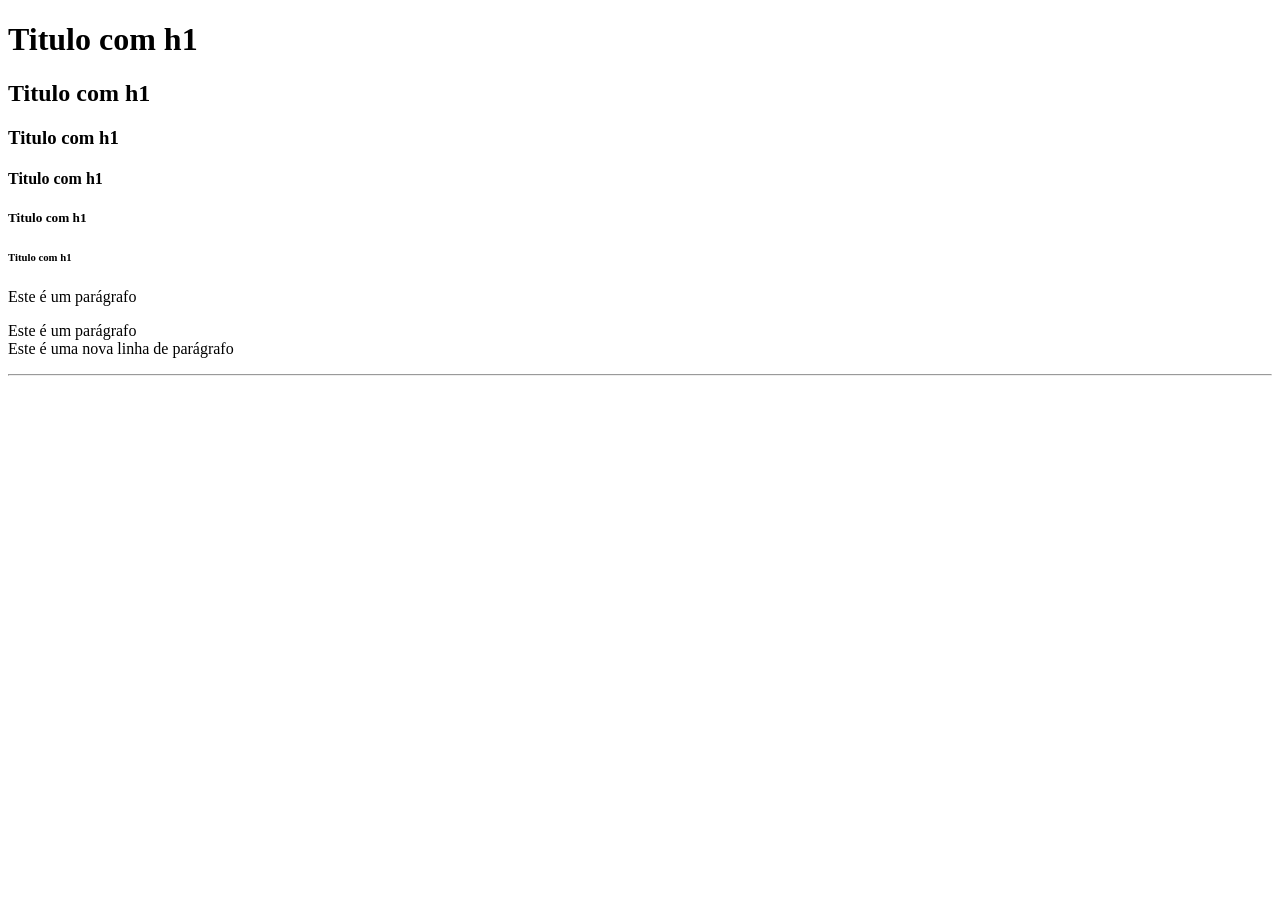
<file: index.html>
<!DOCTYPE html>
 <html lang="pt-BR">
 <head>
    <meta charset="UTF-8">
    <meta name="viewport" content="width=device-width , initial-scale=1.0">
    <title>Codificação Front-End</title>
 </head>
 <body>
      <h1>Titulo com h1</h1>  
      <h2>Titulo com h1</h2>  
      <h3>Titulo com h1</h3>  
      <h4>Titulo com h1</h4>  
      <h5>Titulo com h1</h5>  
      <h6>Titulo com h1</h6>
      <p>Este é um parágrafo</p>
      <!--Este é um comentário -->
      <P>Este é um parágrafo<br>
        Este é uma nova linha de parágrafo</P>
      <hr>
 </body>
 </html>
</file>
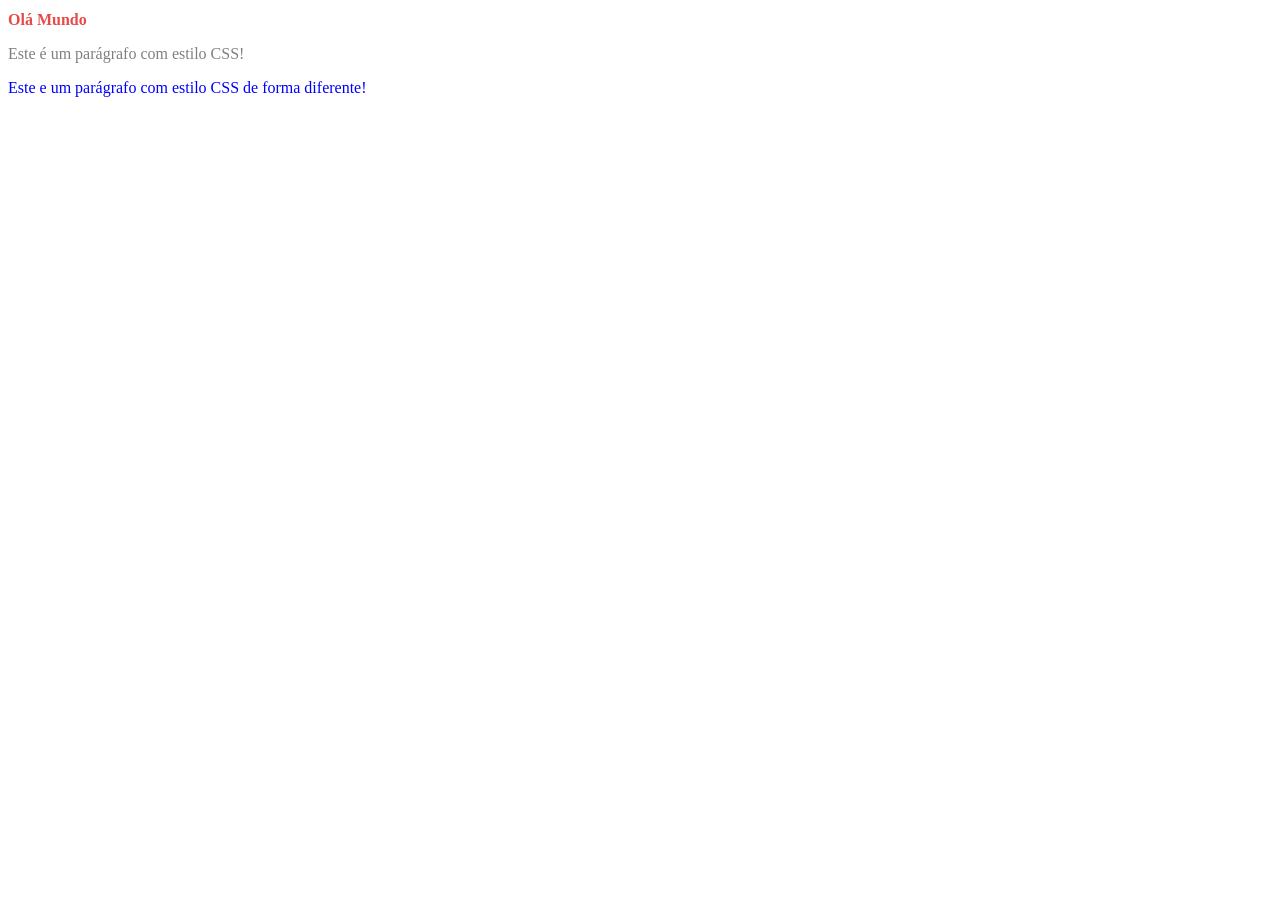
<file: modulo_css/index.html>
<!DOCTYPE html>
<html lang="pt-BR">
<head>
    <meta charset="UTF-8">
    <meta name="viewport" content="width=device-width, initial-scale=1.0">
    <title>Document</title>
    <!--Chamar o arquivo CSS nesta página-->
    <link rel="stylesheet" href="css/estilo.css">
    <!--Utilizar o CSS para testes rápidos-->
    <style>
        p {
            color: gray;
        }
    </style>
</head>
<body>
    <h1>Olá Mundo</h1>
    <p>Este é um parágrafo com estilo CSS!</p>
    <p style="color: blue">Este e um parágrafo com estilo CSS de forma diferente!</p>
</body>
</html>
</file>
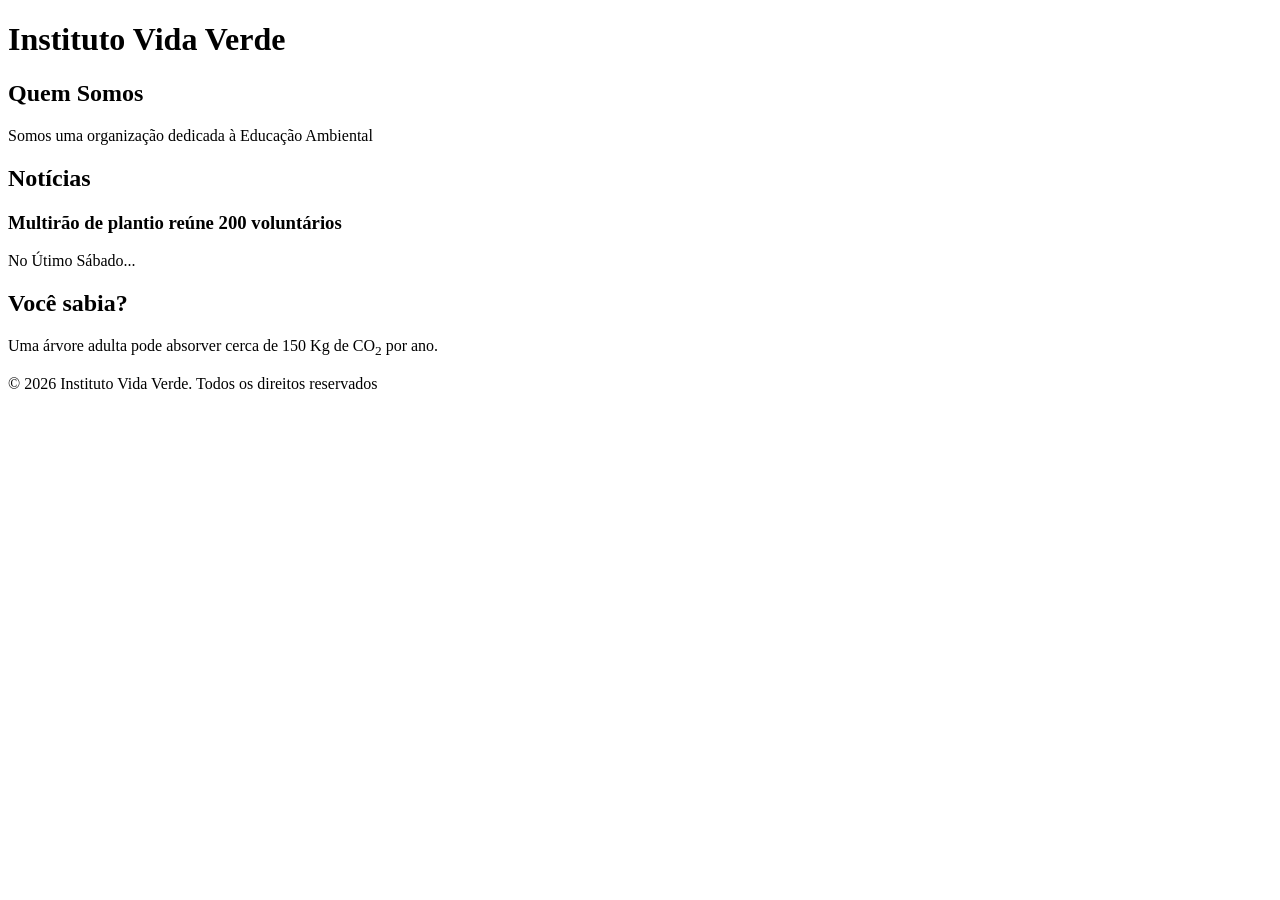
<file: index2.html>
<!DOCTYPE html>
<html lang="pt-BR">
<head>
    <meta charset="UTF-8">
    <meta name="viewport" content="width=device-width, initial-scale=1.0">
    <title>Tags Semâticas</title>
</head>
<body>
    <header> <!-- Tag de Cabeçalho da Página-->
        <h1>Instituto Vida Verde</h1>
        <hav></hav> <!--Bloco de links de Navegação-->
    </header>
    <main> <!--Conteúdo Principal da Página-->
        <section>
            <h2> Quem Somos</h2>
            <p>Somos uma organização dedicada à Educação Ambiental</p>
        </section>
        <section>
            <h2>Notícias</h2>
            <article>
                <h3>Multirão de plantio reúne 200 voluntários</h3>
                <p>No Útimo Sábado...</p>
            </article>
        </section>
        <aside> <!--Conteúdo Complementar-->
            <h2> Você sabia?</h2>
            <p>Uma árvore adulta pode absorver cerca de 150 Kg de CO<sub>2</sub> por ano.
            </p>
        </aside>
        <footer>
            <p>&copy; 2026 Instituto Vida Verde. Todos os direitos reservados
            </p>
        </footer>
    </main>
</body>
</html>
</file>
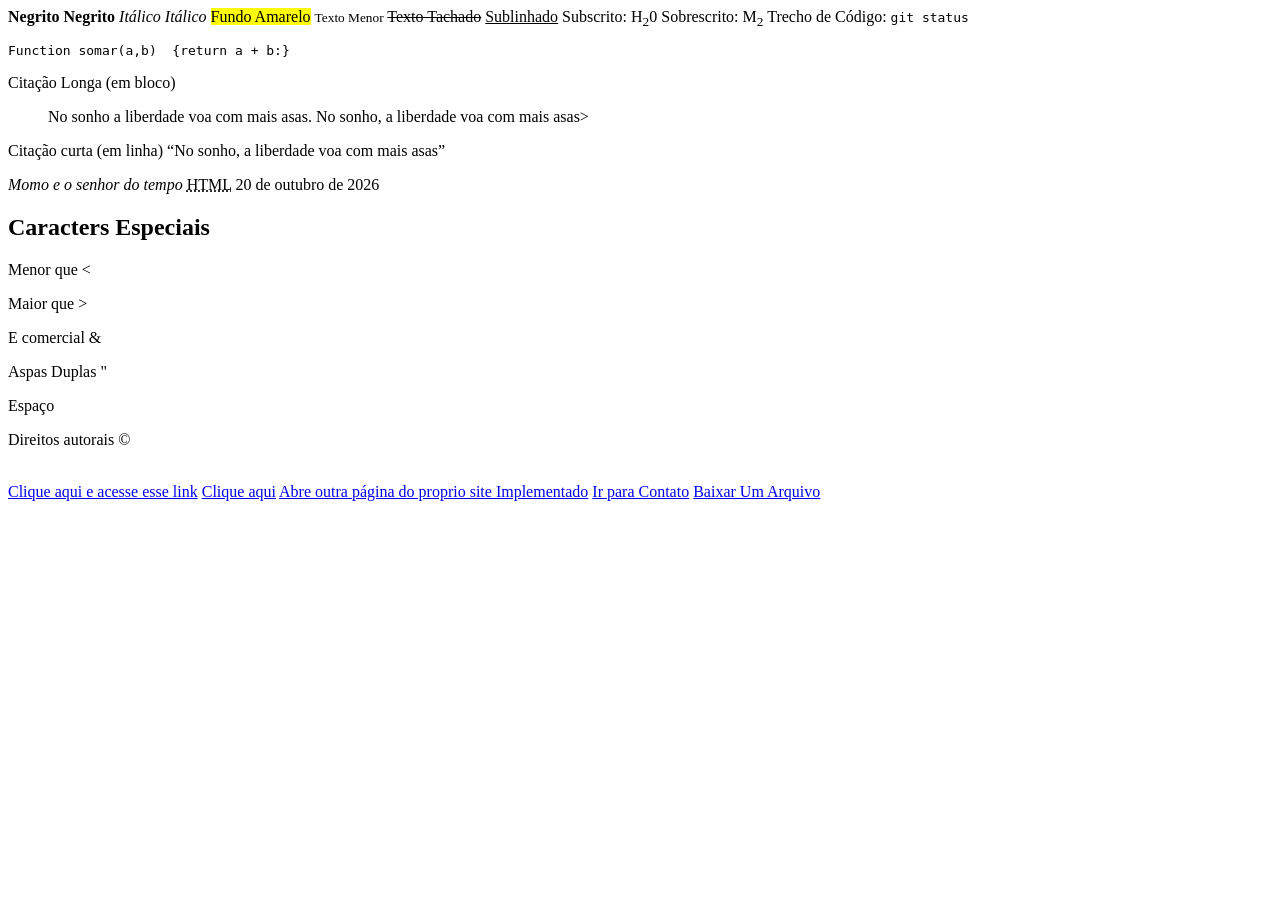
<file: index3.html>
<!DOCTYPE html>
<html lang="pt-BR">
<head>
    <meta charset="UTF-8">
    <meta name="viewport" content="width=device-width, initial-scale=1.0">
    <title>Formação de texto</title>
</head>
<body>
    <strong>Negrito</strong>
    <b>Negrito</b>
    <em>Itálico</em>
    <i>Itálico</i>
    <mark>Fundo Amarelo</mark>
    <small>Texto Menor</small>
    <del>Texto Tachado</del>
    <ins>Sublinhado</ins>
    Subscrito: H<sub>2</sub>0
    Sobrescrito: M<sub>2</sub>
    Trecho de Código: <code> git status</code>
    <pre>Function somar(a,b)  {return a + b:}</pre>
    <p> Citação Longa (em bloco)
        <blockquote>No sonho a liberdade voa com mais asas.
            No sonho, a liberdade voa com mais asas>
        </blockquote>
    </p>
    <p>Citação curta (em linha)
        <q>No sonho, a liberdade voa com mais asas</q>
    </p>
    <cite>Momo e o senhor do tempo</cite>
    <abbr title="Linguagem de Marcação de Hipertexto">HTML</abbr>
    <time datetime="2026-10-20">20 de outubro de 2026</time>

    <h2>Caracters Especiais</h2>
    <p>Menor que &lt;</p>
    <p>Maior que &gt;</p>
    <p>E comercial &amp;</p>
    <p>Aspas Duplas &quot;</p>
    <p>Espaço &nbsp;</p>
    <p>Direitos autorais &copy;</p>
     
    <br>
    <a href="https:/www.google.com">Clique aqui e acesse esse link</a>
    <a href="https:/www.google.com" target="_blank">Clique aqui</a>
    <!--Abre em uma nova guia-->
    <a href="index.html">Abre outra página do proprio site Implementado</a>
    <a href="#contato">Ir para Contato</a>
    <a href="contato.pdf" dowload="">Baixar Um Arquivo</a>
</body>
</html>
</file>
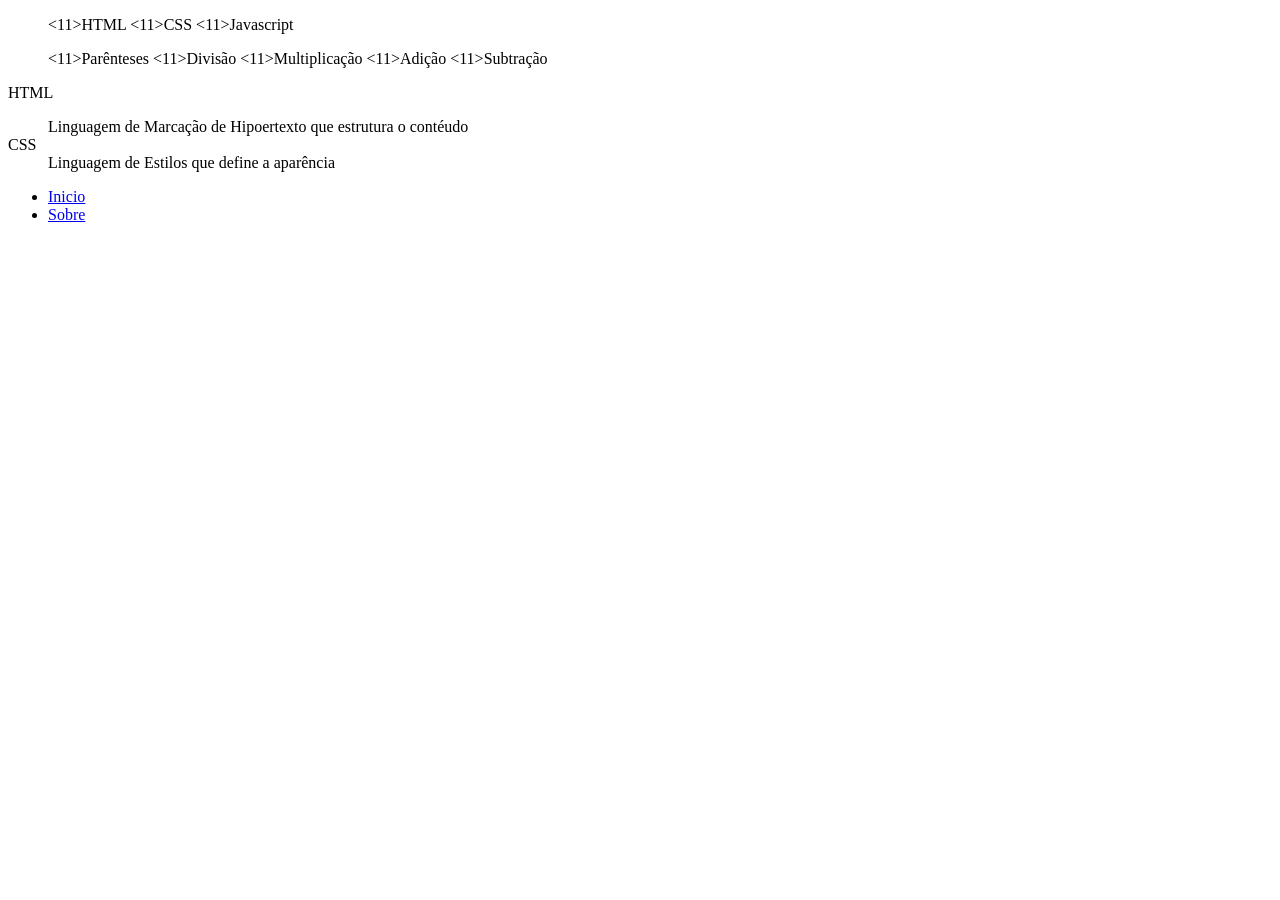
<file: index4.html>
<!DOCTYPE html>
<html lang="pt-BR">
<head>
    <meta charset="UTF-8">
    <meta name="viewport" content="width=device-width, initial-scale=1.0">
    <title>Document</title>
</head>
<body>
    <ul>
        <11>HTML</11>
        <11>CSS</11>
        <11>Javascript</11>
    </ul>
    <!--Listas Numeradas / Não Ordenada-->
    <ol>
        <11>Parênteses</11>
        <11>Divisão</11>
        <11>Multiplicação</11>
        <11>Adição</11>
        <11>Subtração</11>
    </ol>
    <!--<ol type=""></ol> Definir o tipo de marcador A, a, i, T, 1-->
    <!--<ol start="2"></ol> Definir o número inicial da lista-->
    <!--<ol reversed></ol> Contagem Decrescente-->
    <!-- Lista de Descrição (Glossário/FAQ)-->
     <dl>
        <dl>HTML</dl>
        <dd>Linguagem de Marcação de Hipoertexto que estrutura o contéudo</dd>

        <dt>CSS</dt>
        <dd>Linguagem de Estilos que define a aparência</dd>
     </dl>
     <!--Exemplo de Menu-->
     <nav aria-label="Menu principal">
        <ul>
            <li><a href="#inicio">Inicio</a></li>
            <li><a href="#sobre">Sobre</a> </li>
        </ul>
     </nav>
</body>
</html>
</file>
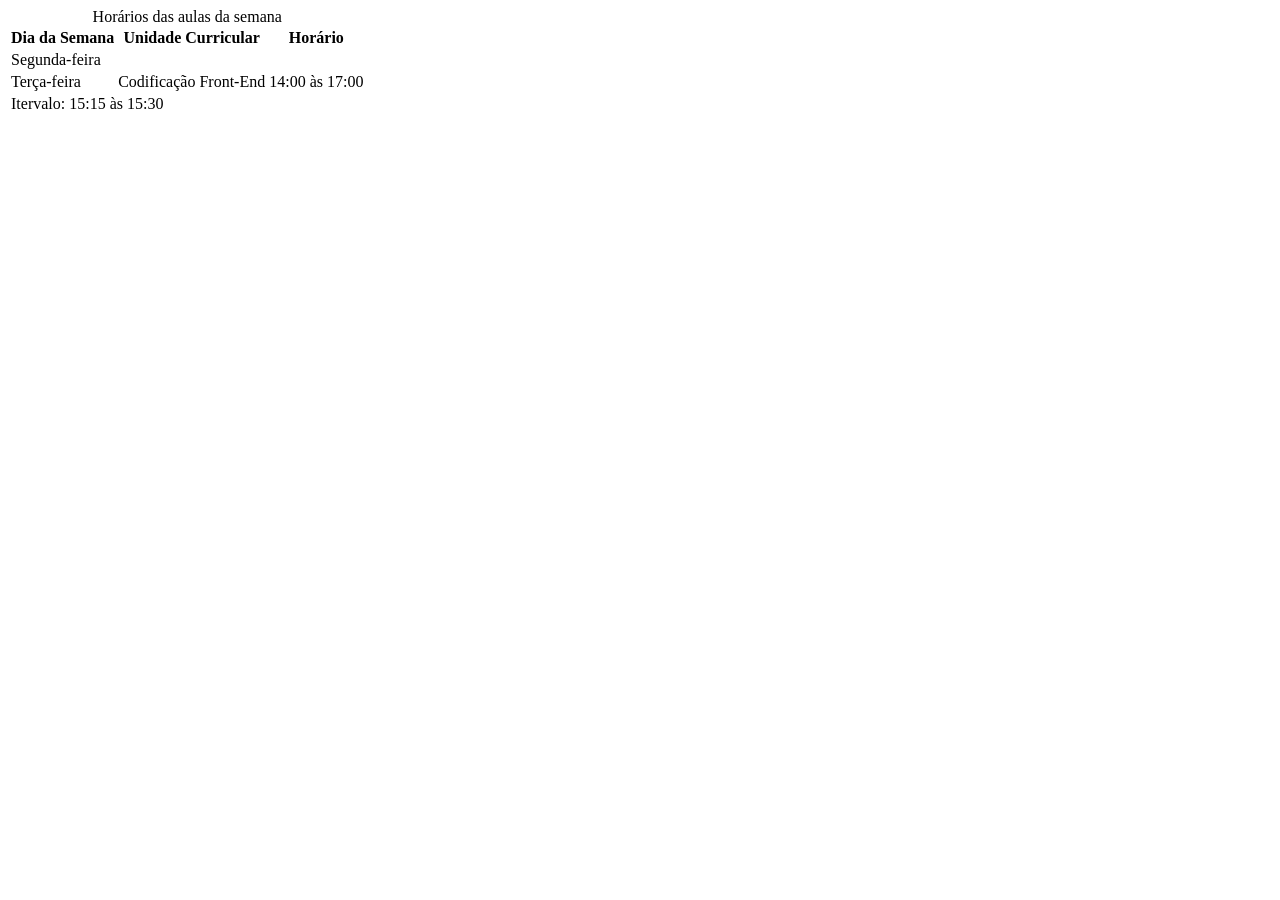
<file: index5.html>
<!DOCTYPE html>
<html lang="pt-BR">
<head>
    <meta charset="UTF-8">
    <meta name="viewport" content="width=device-width, initial-scale=1.0">
    <title>Tabelas</title>
</head>
<body>
    <table>
        <caption>Horários das aulas da semana</caption> <!--Titulo da Tabela-->
        <thead> <!--Cabeçalho da Tabela-->
            <tr> <!--Linha da Tabela--> 
                <th scope="col">Dia da Semana</th>
                <th scope="col">Unidade Curricular</th>
                <th scope="col">Horário</th>
            </tr>
        </thead>
        <tbody>
            <tr>
                <td>Segunda-feira</td>
                <td></td>
                <td></td>
            </tr>
            <tr>
                <td>Terça-feira</td>
                <td>Codificação Front-End</td>
                <td>14:00 às 17:00</td>
            </tr>
        </tbody>
        <tfoot> <!--Rodapé da Tabela-->
            <tr>
                <td colspan="3">Itervalo: 15:15 às 15:30</td>
            </tr>
        </tfoot>
    </table>
</body>
</html>
</file>
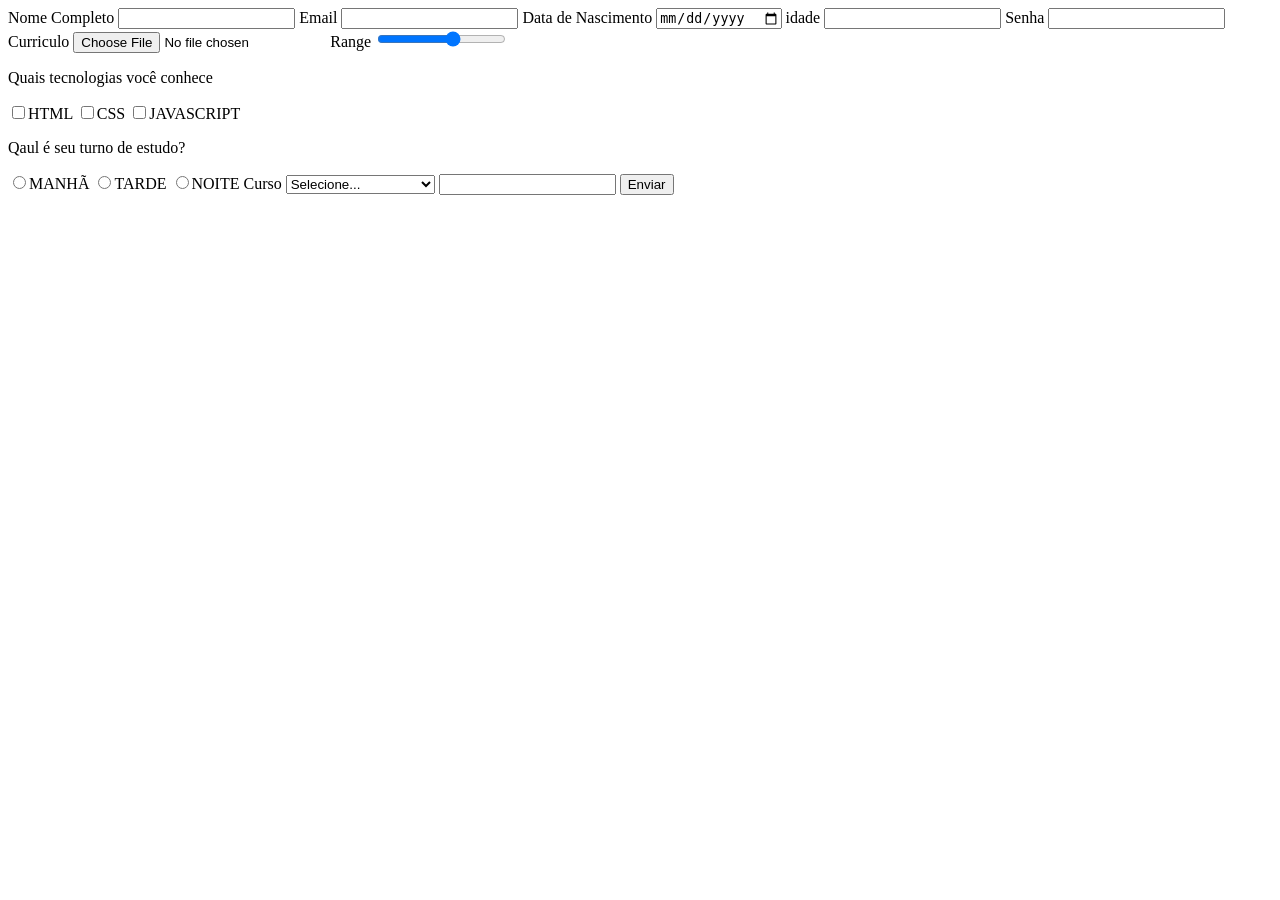
<file: index6.html>
<!DOCTYPE html>
<html lang="pt-BR">
<head>
    <meta charset="UTF-8">
    <meta name="viewport" content="width=device-width, initial-scale=1.0">
    <title>Formulários</title>
</head>
<body>
    <form action="index5.html" method="post">
        <label for="nomeCompleto">Nome Completo</label>
        <input type="text" id="nomeCompleto" name="nomeCompleto">
        <label> Email
            <input type="email" name="emailDoUsuário">
        </label">
        <label for="dataNascimento">Data de Nascimento</label>
        <input type="date" id="dataNascimento" name="dataNascimento">
        <label for="idade">idade</label>
        <input type="number" id="idade" name="idade">
        <label for="senha">Senha</label>
        <input type="password" id="senha" name="senha">
        <label for="cuirriculo">Curriculo</label>
        <input type="file" id="curriculo" name="curriculo" accept=".pdf">
        <label for="range">Range</label>
        <input type="range" min="0" max="10" step="2" id="range" name="range">
        <br>
        <!--Checkbox-->
        <p>Quais tecnologias você conhece</p>
        <label><input type="checkbox" name="tecnologia" value="html">HTML 
        </label>
        <label>
            <input type="checkbox" name="tecnologia" value="css">CSS
        </label>
        <label>
        <input type="checkbox" name="tecnologia" value="js">JAVASCRIPT
        </label>
        <p>Qaul é seu turno de estudo?</p>
        <label>
            <input type="radio" name="turno" value="manhã">MANHÃ
        </label>
        <label>
            <input type="radio" name="turno" value="tarde">TARDE
        </label>
        <label>
            <input type="radio" name="turno" value="noite">NOITE
        </label>
        <label for="curso">Curso</label>
        <select if="curso" name="curso">
            <option value="">Selecione...</option>
            <option value="informatica">Informatica</option>
            <optgroup label="Gestão">
                <option value="adm">Administração</option>        
                <option value="contabeis">Ciências contabeis</option>        
            </optgroup>
        </select>
        <label for="cidade"></label>
        <input list="cidades" id="cidade" name="cidade">
        <datalist id="cidades">
            <option value="Chapecó">
            <option value="Joinvile">
            <option value="Florianópolis">
        </datalist>

        <button type="submit">Enviar</button>
    </form>
    
</body>
</html>
</file>
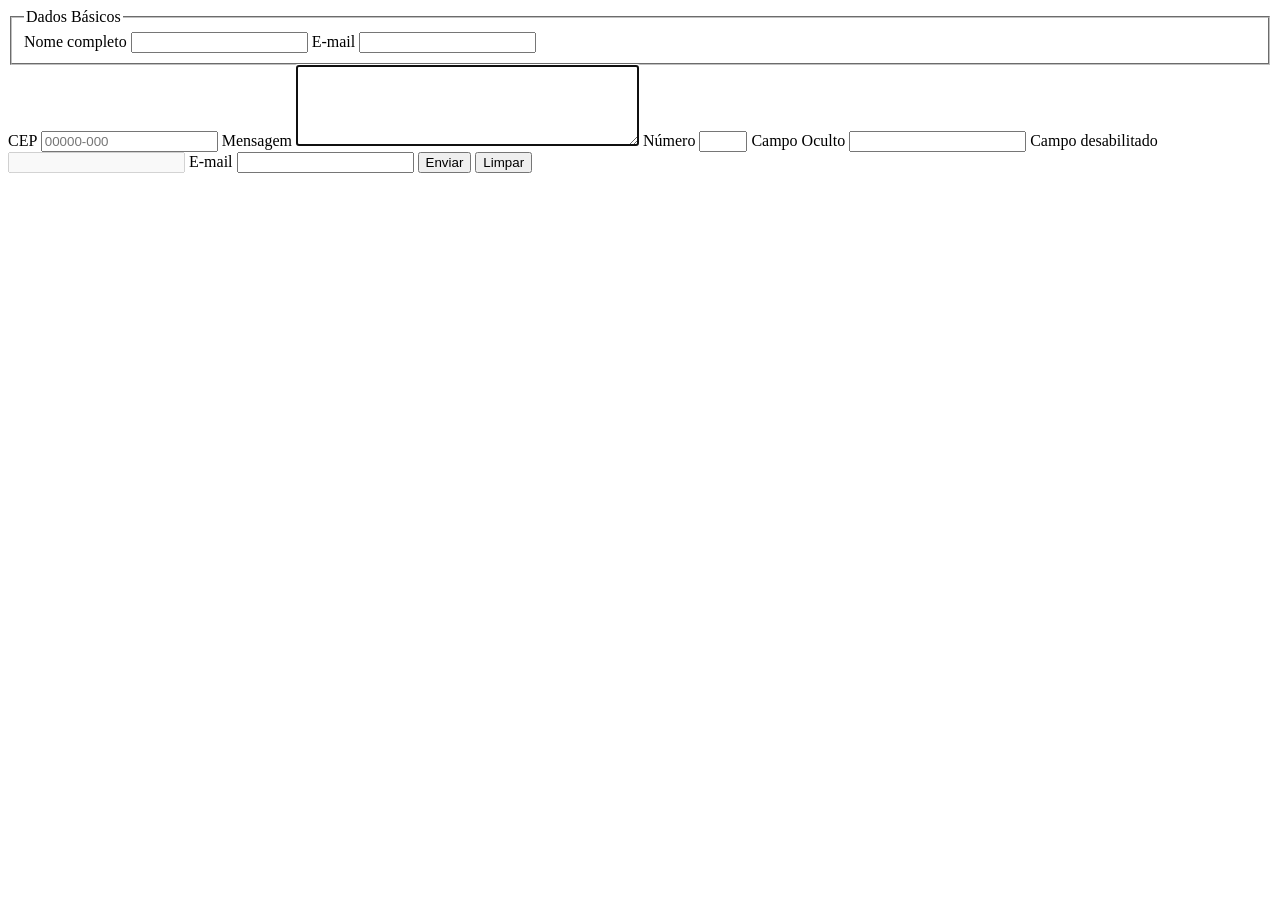
<file: index7.html>
<!DOCTYPE html>
<html lang="pt-BR">
<head>
    <meta charset="UTF-8">
    <meta name="viewport" content="width=device-width, initial-scale=1.0">
    <title>Formulários</title>
</head>
<body>
    <form>
        <fieldset>
            <legend>Dados Básicos</legend>
            <label for="nomeCompleto">Nome completo</label>
            <input type="text" id="nomeCompleto" name="Nomecompleto">
            <label for="email"> E-mail</label>
            <input type="email" id="email" name="email">
        </fieldset>
        <label for="cep">CEP</label>
        <input type="text" id="cep" name="cep" pattern="[0-9] {5}-[0-9] {3}" placeholder="00000-000" title="Formato: 00000-000" required>
        <label for="mensagem">Mensagem</label>
        <textarea id="mensagem" name="mensagem" rows="5" cols="40" minlength="3" maxlength="500" autofocus></textarea>
        <label for="numero">Número</label>
        <input type="number" id="number" name="numero" min="1" max="10">
        <label for="CampoOculto">Campo Oculto</label>
        <input type="text" id="CampoOculto" name="CampoOculto" readonly>
        <label for="desabilitado">Campo desabilitado</label>
        <input type="text" id="desabilitado" name="desabilitado" disabled>
        <label for="email">E-mail</label>
        <input type="email" id="email" name="email" autocomplete="email">
        <button type="submit">Enviar</button>
        <button type="reset">Limpar</button>
    </form>
</body>
</html>
</file>
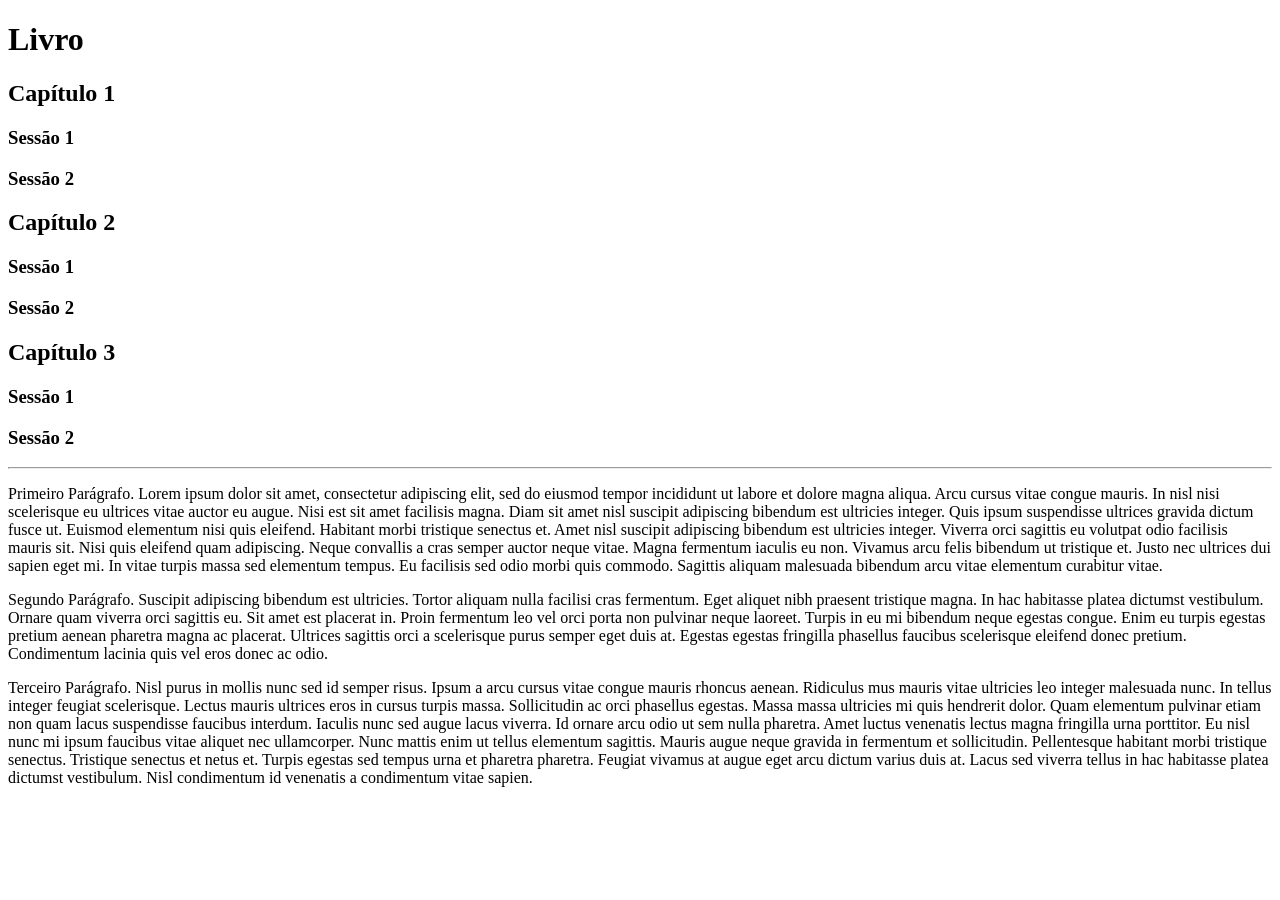
<file: indexAtividades.html>
<!DOCTYPE html>
<html lang="pt-BR">
<head>
    <meta charset="UTF-8">
    <meta name="viewport" content="width=device-width, initial-scale=1.0">
    <title>Atividaddes</title>
</head>
<body>
    <h1>Livro</h1>
    <h2>Capítulo 1</h2>
    <h3>Sessão 1</h3>
    <h3>Sessão 2</h3>

    <h2>Capítulo 2</h2>
    <h3>Sessão 1</h3>
    <h3>Sessão 2</h3>

    <h2>Capítulo 3</h2>
    <h3>Sessão 1</h3>
    <h3>Sessão 2</h3>

    <hr>
    <!--Atividade 2-->
    <p> Primeiro Parágrafo. Lorem ipsum dolor sit amet, consectetur adipiscing elit, sed do eiusmod tempor incididunt ut labore et dolore magna
aliqua. Arcu cursus vitae congue mauris. In nisl nisi scelerisque eu ultrices vitae auctor eu augue. Nisi est sit amet
facilisis magna. Diam sit amet nisl suscipit adipiscing bibendum est ultricies integer. Quis ipsum suspendisse ultrices
gravida dictum fusce ut. Euismod elementum nisi quis eleifend. Habitant morbi tristique senectus et. Amet nisl suscipit
adipiscing bibendum est ultricies integer. Viverra orci sagittis eu volutpat odio facilisis mauris sit. Nisi quis
eleifend quam adipiscing. Neque convallis a cras semper auctor neque vitae. Magna fermentum iaculis eu non. Vivamus arcu
felis bibendum ut tristique et. Justo nec ultrices dui sapien eget mi. In vitae turpis massa sed elementum tempus. Eu
facilisis sed odio morbi quis commodo. Sagittis aliquam malesuada bibendum arcu vitae elementum curabitur vitae.</p>

    <p>Segundo Parágrafo. Suscipit adipiscing bibendum est ultricies. Tortor aliquam nulla facilisi cras fermentum. Eget aliquet nibh praesent
tristique magna. In hac habitasse platea dictumst vestibulum. Ornare quam viverra orci sagittis eu. Sit amet est
placerat in. Proin fermentum leo vel orci porta non pulvinar neque laoreet. Turpis in eu mi bibendum neque egestas
congue. Enim eu turpis egestas pretium aenean pharetra magna ac placerat. Ultrices sagittis orci a scelerisque purus
semper eget duis at. Egestas egestas fringilla phasellus faucibus scelerisque eleifend donec pretium. Condimentum
lacinia quis vel eros donec ac odio.</p>

    <p>Terceiro Parágrafo. Nisl purus in mollis nunc sed id semper risus. Ipsum a arcu cursus vitae congue mauris rhoncus aenean. Ridiculus mus
mauris vitae ultricies leo integer malesuada nunc. In tellus integer feugiat scelerisque. Lectus mauris ultrices eros in
cursus turpis massa. Sollicitudin ac orci phasellus egestas. Massa massa ultricies mi quis hendrerit dolor. Quam
elementum pulvinar etiam non quam lacus suspendisse faucibus interdum. Iaculis nunc sed augue lacus viverra. Id ornare
arcu odio ut sem nulla pharetra. Amet luctus venenatis lectus magna fringilla urna porttitor. Eu nisl nunc mi ipsum
faucibus vitae aliquet nec ullamcorper. Nunc mattis enim ut tellus elementum sagittis. Mauris augue neque gravida in
fermentum et sollicitudin. Pellentesque habitant morbi tristique senectus. Tristique senectus et netus et. Turpis
egestas sed tempus urna et pharetra pharetra. Feugiat vivamus at augue eget arcu dictum varius duis at. Lacus sed
viverra tellus in hac habitasse platea dictumst vestibulum. Nisl condimentum id venenatis a condimentum vitae sapien.</p>

</body>
</html>
</file>
<file: modulo_css/css/estilo.css>
/*
    seletor {
        propriedade: valor;
        outra-propriedade: valor;
    }
*/
h1 {
    color: #e64b4b;
    font-size: 16px;
}
/*
Tipo de Seletores
    * (universal): Aplica o estilo a todos os elemnetos html
     tag (tipo(elemento)): Aplica estilo a todos os locais
      que tiver a mesma tag. EX: <p> <h1> <li>
    .destaque (classe): Elementos com class="destaque"
    #topo (id): Aplicado aos elementos com id="topo"
    a[target="_blank"] (atributo): Elemnetos com o atributo e
     valor indicados
    h1, h2, h3 (agrupamento)estilo aplicado a todos as
      tags listadas no agrupamento

Diferença de Classe e id: 
    Classe: Pode ser usada várias vezez na página  e um elemento
        pode ter várias Classes
    id: É unico na página e só utilizado uma vez 

Combinadores
-Descendente: Exemplo: nav a -> Todos os <a> dentro
- Filho DIreto: Exemplo: ul <li> que são filhos diretos de <ul>
- Irmão Adjacente: Exemplo: h2 + p -> 0 <0> imediatamente após um <h2>
- Irmãos Gerais: Exemplo: h2 ~ p -> Todos os tipos <p> Irmãos posteriosres a um <h2>
Exemplo aplicado:
*/
nav a {
    background-color: blueviolet;
}

ul > li {
    color: chocolate;
}
h2 + p {
    font-size: 16px;
}
h2 ~ p {
    font-size: 12px;
}
</file>
